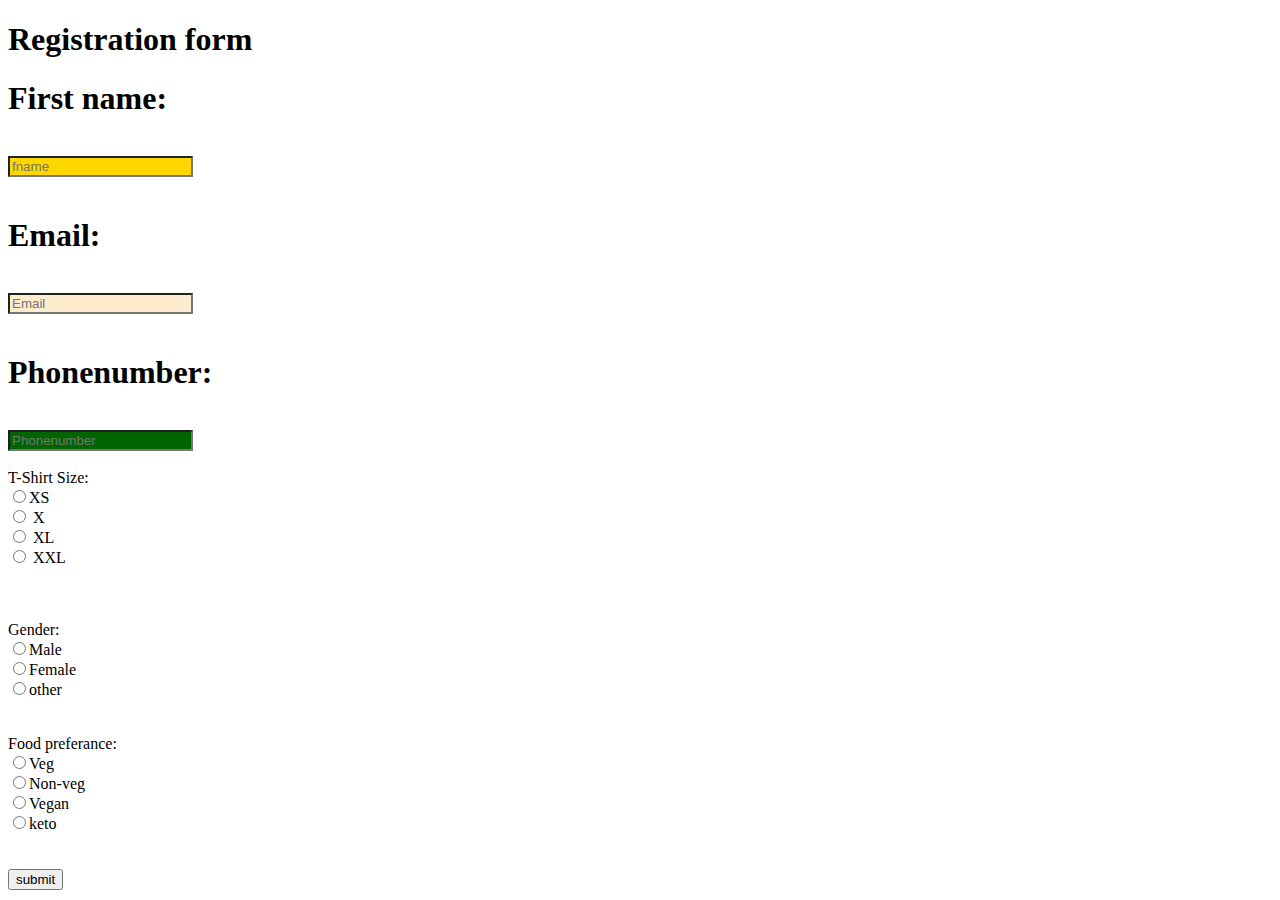
<file: index.html>
<!DOCTYPE html>
<html>
<body>
<h1>Registration form</h1>
<link rel="stylesheet" href="style.css"
form action="/action_page.php">
  <h1 for="fname">First name:</h1><br>
  <input type="text" id="fname" placeholder = "fname" value=""><br></br>
  <h1 for="Email">Email:</h1></br>
  <input type="text" id="Email" placeholder ="Email" value=""><br></br>
  <h1 for="Phonenumber">Phonenumber:</h1><br>
  <input type="text" id="Phonenumber" placeholder ="Phonenumber" value=""><br></br>
  <label>T-Shirt Size:</label>
  <div class="radio-groups">
    <label><input type="radio" name="tshirts" value="XS" required>XS</label><br>
    <label><input type="radio" name="tshirts" value="X"> X</label><br>
    <label><input type="radio" name="tshirts" value="XL"> XL</label><br>
    <label><input type="radio" name="tshirts" value="XXL"> XXL</label><br></br>
  </div><br></br>
  <label>Gender:</label>
  <div class="radio-groups">
    <label><input type="radio" name="gender" value="Male" required>Male</label><br>
    <label><input type="radio" name="gender" value="Female">Female</label><br>
    <label><input type="radio" name="gender" value="other">other</label><br>
  </div><br></br>
  <lable>Food preferance:</lable>
  <div class="radio-groups">
    <label><input type="radio" name="food" value="Veg" required>Veg</label><br>
    <label><input type="radio" name="food" value="Non-veg">Non-veg</label><br>
    <label><input type="radio" name="food" value="Vegan">Vegan</label><br>
    <label><input type="radio" name="food" value="keto">keto</label><br>
  </div><br></br>
  <button onclick="submit()">submit</button>
  <script src="script.js"></script>
</body>
</html>
</file>
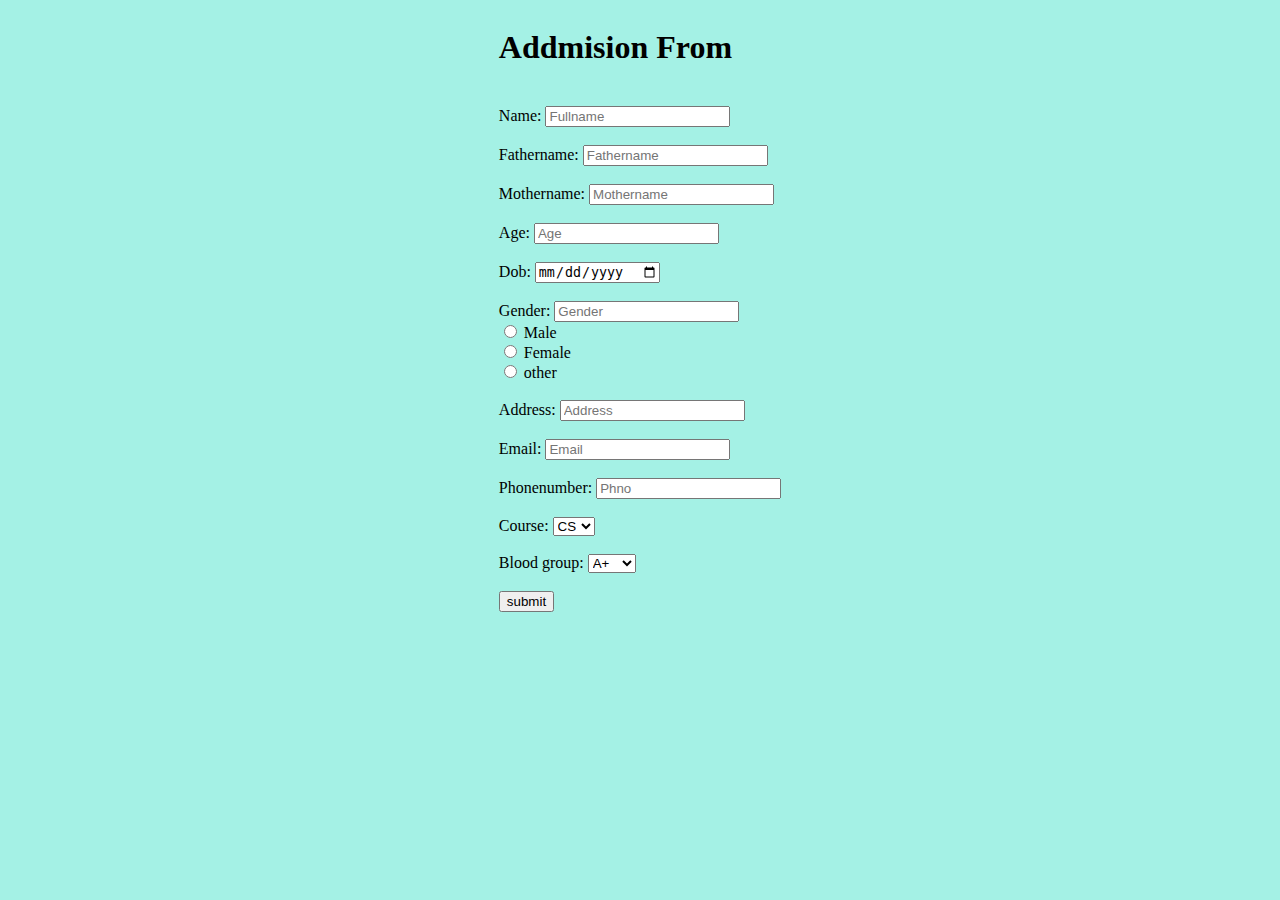
<file: index collage.html>
<!DOCTYPE html>
<html lang="en">
<head>
    <meta charset="UTF-8">
    <meta name="viewport" content="width=device-width, initial-scale=1.0">
    <title>Addmision From</title>
</head>
<link rel="stylesheet" href="style collage.css">
<body>
    <div>
    <h1>Addmision From</h1><br>
    <div class="form-row">
        <label for="Fullname">Name:</label>
    <input type="text" id="Fullname" placeholder="Fullname">
    </div> 
    <p class="hidden" id="hiddenName">Enter your name</p></br>

    <div class="form-row">
    <label for="Fathername">Fathername:</label>
    <input type="text" id="Fathername" placeholder="Fathername">
    </div> 
    <p class="hidden" id="hiddenFathername">Enter your fathername</p></br>

    <div class="form-row">
    <label for="Mothername">Mothername:</label>
    <input type="text" id="Mothername" placeholder="Mothername">
    </div> 
    <p class="hidden" id="hiddenMothername">Enter your mothername</p></br>

    <div class="form-row">
    <label for="Age">Age:</label>
    <input type="text" id="Age" placeholder="Age">
    </div> 
    <p class="hidden" id="hiddenAge">Enter your age</p></br>

    <div class="form-row">
    <label for="Dob">Dob:</label>
    <input type="date" id="Dob" placeholder="Dob">
    </div> 
    <p class="hidden" id="hiddenDob">Enter your date of birth</p></br>

    <div class="form-row">
    <label for="Gender">Gender:</label>
    <input type="text" id="Gender" placeholder="Gender">     
    <div><input type="radio" name="gender" value="male"> Male<br>
    <input type="radio" name="gender" value="female"> Female<br>
    <input type="radio" name="other" value="other"> other<br>   
    </div>
    <p class="hidden" id="hiddenGender">Enter your Gender</p></br>

    <div class="form-row">
    <div><label for="Address">Address:</label>
    <input type="text" id="Address" placeholder="Address">
    </div> 
    <p class="hidden" id="hiddenAddress">Enter your Address</p></br></div>
  
    <div class="form-row">
    <label for="Email">Email:</label>
    <input type="text" id="Email" placeholder="Email">
    </div> 
    <p class="hidden" id="hiddenEmail">Enter your Email</p></br>

    <div class="form-row">
    <label for="Phno">Phonenumber:</label>
    <input type="text" id="Phno" placeholder="Phno">
    </div> 
    <p class="hidden" id="hiddenPhno">Enter your number</p></br>

    <div class="form-row">
        <label for="cars">Course:</label>
        <select id="course">
        <option value="CS">CS</option>
        <option value="ME">ME</option>
        <option value="CE">CE</option>
        <option value="EC">EC</option>
    </select>
    </div><br>

    <div class="form-row">
    <label for="cars">Blood group:</label>
    <select id="Bloodgroup">
        <option value="A+">A+</option>
        <option value="A-">A-</option>
        <option value="B+">B+</option>
        <option value="B-">B-</option>
        <option value="O+">O+</option>
        <option value="O-">O-</option>
        <option value="AB+">AB+</option>
        <option value="AB-">AB-</option>
    </select>
  </div><br>
  <button onclick="submit()">submit</button>
  <script src="script collage.js"></script>

</body>
</html>
</file>
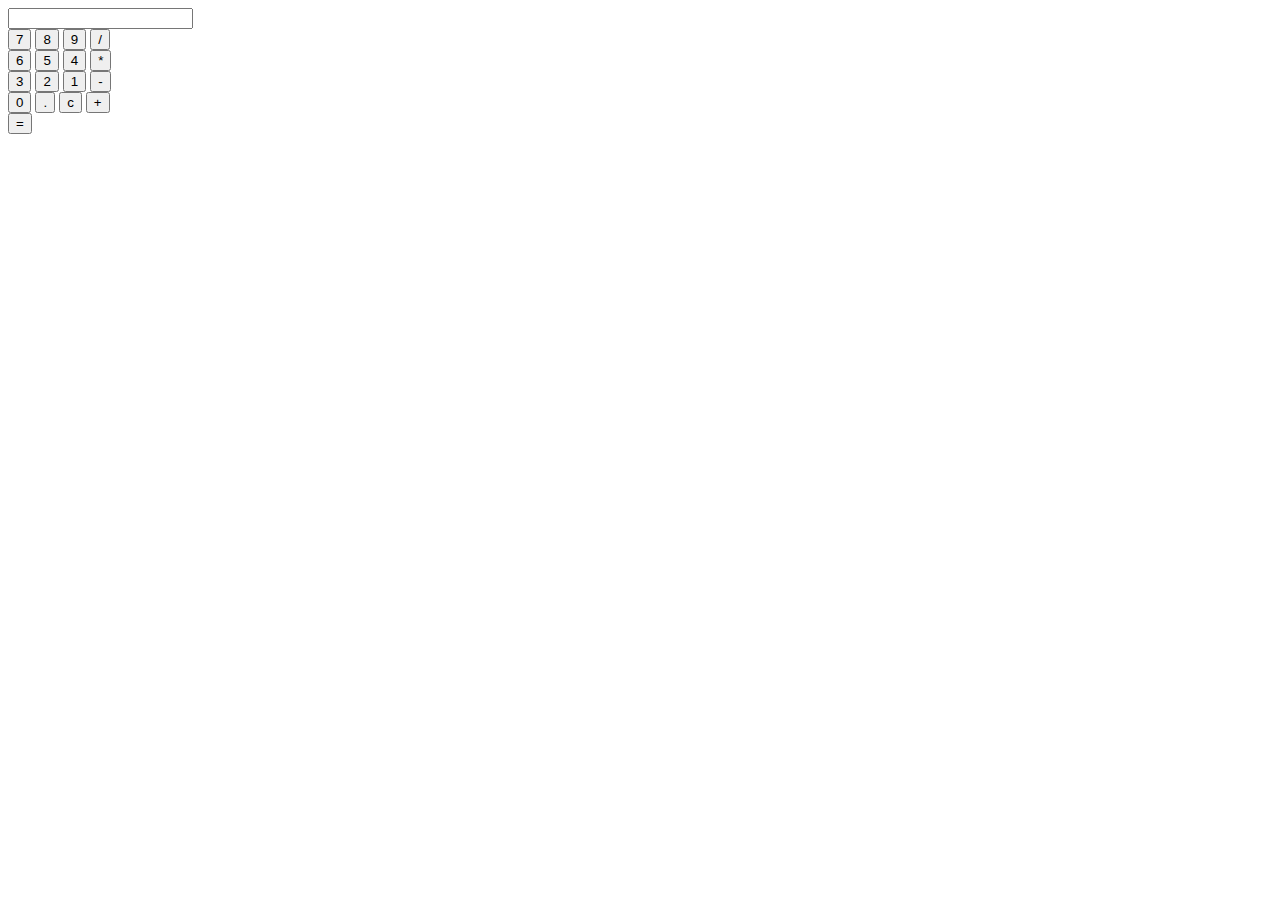
<file: index1.html>
<!DOCTYPE html>
<html lang="en">
<head>
    <meta charset="UTF-8">
    <meta name="viewport" content="width=device-width, initial-scale=1.0">
    <title>Simple Calculator</title>
</head>
<body>
    <link rel="stylesheet" href="style.css">
    <div class="Calculator">
        <input type="text" id="Display readonly">
        <div class="button">
        </div>
        <div><button onclick="appendDisplay('7')">7</button>
        <button onclick="appendDisplay('8')">8</button>
        <button onclick="appendDisplay('9')">9</button>
        <button onclick="appendDisplay('/')">/</button><br>
        <div>
        <div><button onclick="appendDisplay('6')">6</button>
        <button onclick="appendDisplay('5')">5</button>
        <button onclick="appendDisplay('4')">4</button>
        <button onclick="appendDisplay('*')">*</button><br>
        </div>
        <div><button onclick="appendDisplay('3')">3</button>
        <button onclick="appendDisplay('2')">2</button>
        <button onclick="appendDisplay('1')">1</button>
        <button onclick="appendDisplay('-')">-</button><br>
        </div>
        <div><button onclick="appendDisplay('0')">0</button>
        <button onclick="appendDisplay('.')">.</button>
        <button onclick="appendDisplay('c')">c</button>
        <button onclick="appendDisplay('+')">+</button><br>
        </div>
        <div><button onclick="appendDisplay('=')">=</button></div>
    
</body>
</html>
</file>
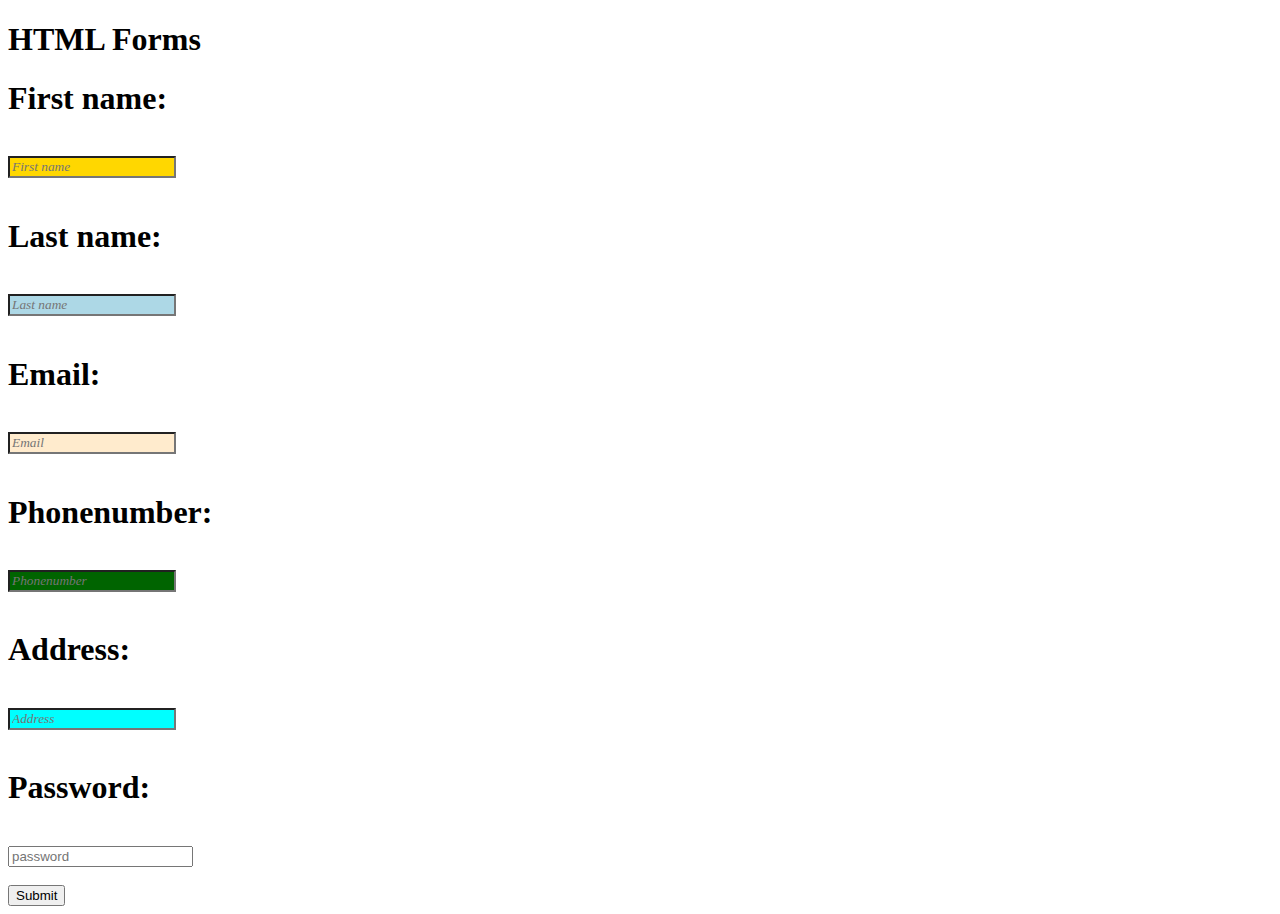
<file: inex.html>
<!DOCTYPE html>
<html>
<body>


<h1>HTML Forms</h1>
<link rel="stylesheet" href="style.css"
form action="/action_page.php">
  <h1 for="fname">First name:</h1><br>
  <input type="password" id="fname"placeholder = "First name " class="ClassForm" value=""><br></br>
  <h1 for="lname">Last name:</h1><br>
  <input type="password" id="lname" placeholder = "Last name" class="ClassForm"><br></br>
  <h1 for="Email">Email:</h1></br>
  <input type="password" id="Email" placeholder ="Email" class="ClassForm" value=""><br></br>
  <h1 for="Phonenumber">Phonenumber:</h1><br>
  <input type="password" id="Phonenumber" placeholder ="Phonenumber" class="ClassForm" value=""><br></br>
  <h1 for="Address">Address:</h1><br>
  <input type="password" id="Address" placeholder ="Address" class="ClassForm" value=""><br></br>
  <h1 for="Password">Password:</h1><br>
  <input type="password" id="pwd" placeholder ="password" value=""><br></br>
  <input type="submit" value="Submit">

</form> 

</body>
</html>
</file>
<file: style.css>
#fname{
    background-color: gold;
}
#lname{
    background-color: lightblue;
}
#Email{
    background-color: blanchedalmond;
}
#Phonenumber{
    background-color: darkgreen;
}
#Address{
    background-color: aqua;
}
.ClassForm{
    font-family: 'Times New Roman', Times, serif;
    font-style: italic;
    background-color: purple;

}
</file>
<file: style collage.css>
body{
    background-color: rgb(164, 241, 229);
     display: flex;
    justify-content: center;
    align-items: center;
}
.hidden{
    display:none;
    color:#FF2c2c;
    font-family: 'Times New Roman', Times, serif;
    font-size: 12px;
}
</file>
